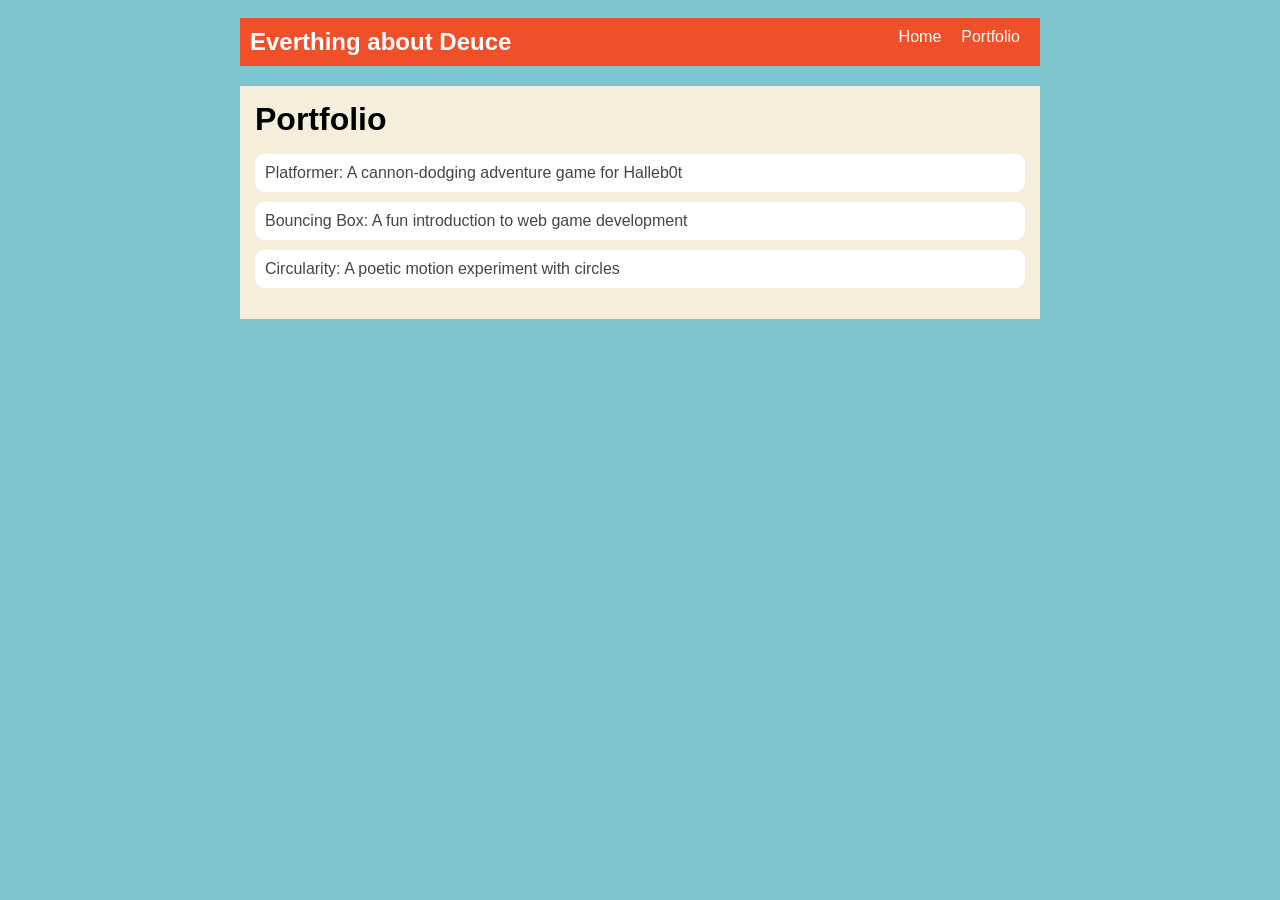
<file: portfolio.html>
<!DOCTYPE html>
<html>
  <head>
    <title>Deuce Henry Life</title>
    <link rel="stylesheet" href="style.css" />
  </head>

  <body>
    <!-- All content goes here -->
    <div id="all-contents">
        <nav> 
            <h1>Everthing about Deuce</h1>
            <ul id="nav-ul">
                <li class="nav-li">
                    <a href="index.html">Home</a>
                  </li>
                <li class="nav-li">
                    <a href="portfolio.html">Portfolio</a>
                  </li> 
            </ul>

        </nav>
      
        <main>
            <div class="content">
              <h1>Portfolio</h1>
                <ul id="portfolio">
                    <li>
                        <a href="fsd-projects/platformer/">Platformer: A cannon-dodging adventure game for Halleb0t</a>
                      </li>
                      <li>
                        <a href="fsd-projects/bouncing-box/">Bouncing Box: A fun introduction to web game development</a>
                      </li>
                      <li>
                        <a href="fsd-projects/circularity/">Circularity: A poetic motion experiment with circles</a>
                      </li>

                </ul>
            </div>
        </main>
    </div>
  </body>
</html>
</file>
<file: style.css>
body {
    background: rgb(125, 198, 205);
    color: rgb(45, 45, 45);
    padding: 10px;
    font-family: Arial, sans-serif;
}

#all-contents {
    max-width: 800px;
    margin: auto;
}

/* navigation menu */
nav {
    background: rgb(239, 80, 41);
    margin: 0 auto;
    display: flex;
    padding: 10px;
    margin-bottom: 20px
}

h1 {
    display: flex;
    align-items: center;
    color: white;
    flex: 1;
    margin: 0;
}

#nav-ul {
    list-style-type: none;
    margin: 0;
    padding: 0;
    display: flex;
}

.nav-li {
    display: inline-block;
    padding: 0 10px;
}

a {
    text-decoration: none;
    color: #fff;
}

/* main container area beneath menu */
main {
    background: rgb(245, 238, 219);
    display: flex;
    margin-top: 20px;
}

.sidebar {
    margin-right: 25px;
    padding: 10px;
}

.sidebar-img {
    width: 200px;
}

.content {
    flex: 1;
    padding: 15px;
}

/* interests section styles */
#interests {
    border: 4px silver ridge;
    padding: 8px;
    margin-top: 20px;
}

h2, h3 {
    margin: 0px;
}
/* Portfolio styles */
.content h1 {
    color: black;
  }
  
  #portfolio {
    list-style-type: none;
    padding-left: 0;
  }
  
  #portfolio li {
    background: #fff;
    padding: 10px;
    border-radius: 10px;
    margin-bottom: 10px;
  }
  
  #portfolio li:hover {
    background: #eee;
  }
  
  #portfolio a {
    text-decoration: none;
    color: #454545;
  }
</file>
